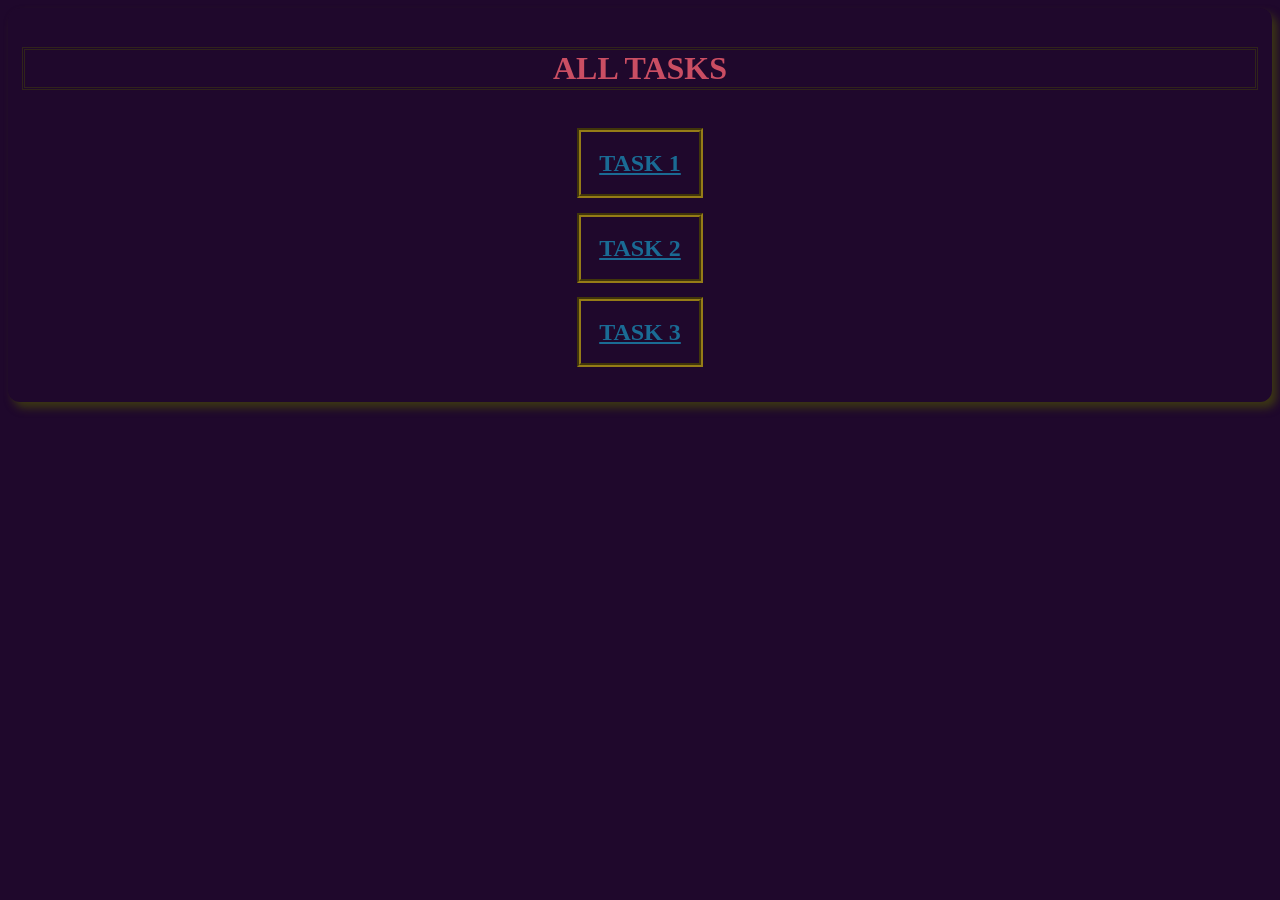
<file: index.html>
<!DOCTYPE html>
<html lang="en">

<head>
    <meta charset="UTF-8">
    <meta name="viewport" content="width=device-width, initial-scale=1.0">
    <title>ALL TASKS</title>
    <style>
        body {
            background-color: rgb(31, 8, 44);
            border-radius:12px;
             text-align:center;
            padding:18px 14px;
        box-shadow:5px 6px 8px rgb(59, 54, 20);
        
        
     }
     a:hover{
        color:#ff7f50;
        background-color:rgb(186, 166, 113);
        

     }
    h1{
        color:hsl(350, 54%, 55%);
        font:48px;
        border-style:double;
        border-color:rgb(48, 36, 27);


    }
     a{
        border: 5px solid;
        border-color: rgb(149, 124, 23);
        border-width:4px;
        border-style:groove;
        padding:18px;
        color:hwb(200 10% 42%);
        margin:8px;
     }
     
        
    </style>
    


</head>

<body>
    <h1> ALL TASKS</h1><br>
    
    <h2> <a href="task%201/task1.html" target="_blank">TASK 1</a></h2><br>
    <h2><a href="task%202/task2.html" target="_blank">TASK 2</a></h2><br>
    <h2><a href="task%203/task3.html" target="_blank">TASK 3</a></h2><br>
</body>

</html>
</file>
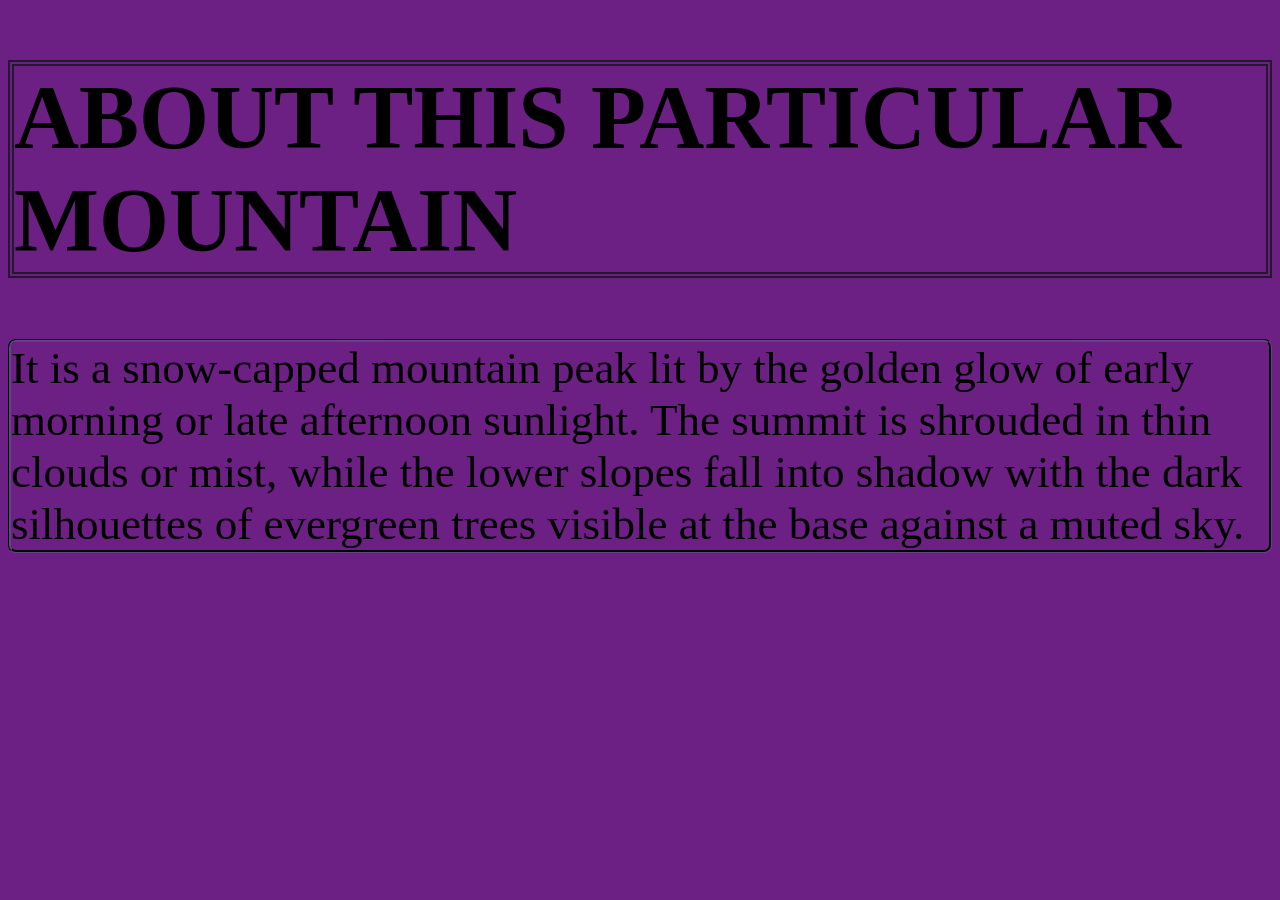
<file: task 1/readmore.html>
<!DOCTYPE html>
<html lang="en">
<head>
    <meta charset="UTF-8">
    <meta name="viewport" content="width=device-width, initial-scale=1.0">
    <title>MOUNTAIN</title>
    <style>
    body { 
        background-color: rgb(109, 32, 132);
        font-size: 45px;
    }
    h1 {
        font:bolder;
        border-style:double;
        border-width:6px;
        border-color:#23182e;


    }
    p{
        border-style:groove;
        border-color:#23182e;
        border-radius:8px;


    }
     </style>
</head>
<body>
     <h1> ABOUT THIS PARTICULAR MOUNTAIN</h1>
       <p>It is a snow-capped mountain peak lit by the golden glow of early morning or late afternoon sunlight. The summit is shrouded in thin clouds or mist, while the lower slopes fall into shadow with the dark silhouettes of evergreen trees visible at the base against a muted sky.</p>
</body>
</html>
</file>
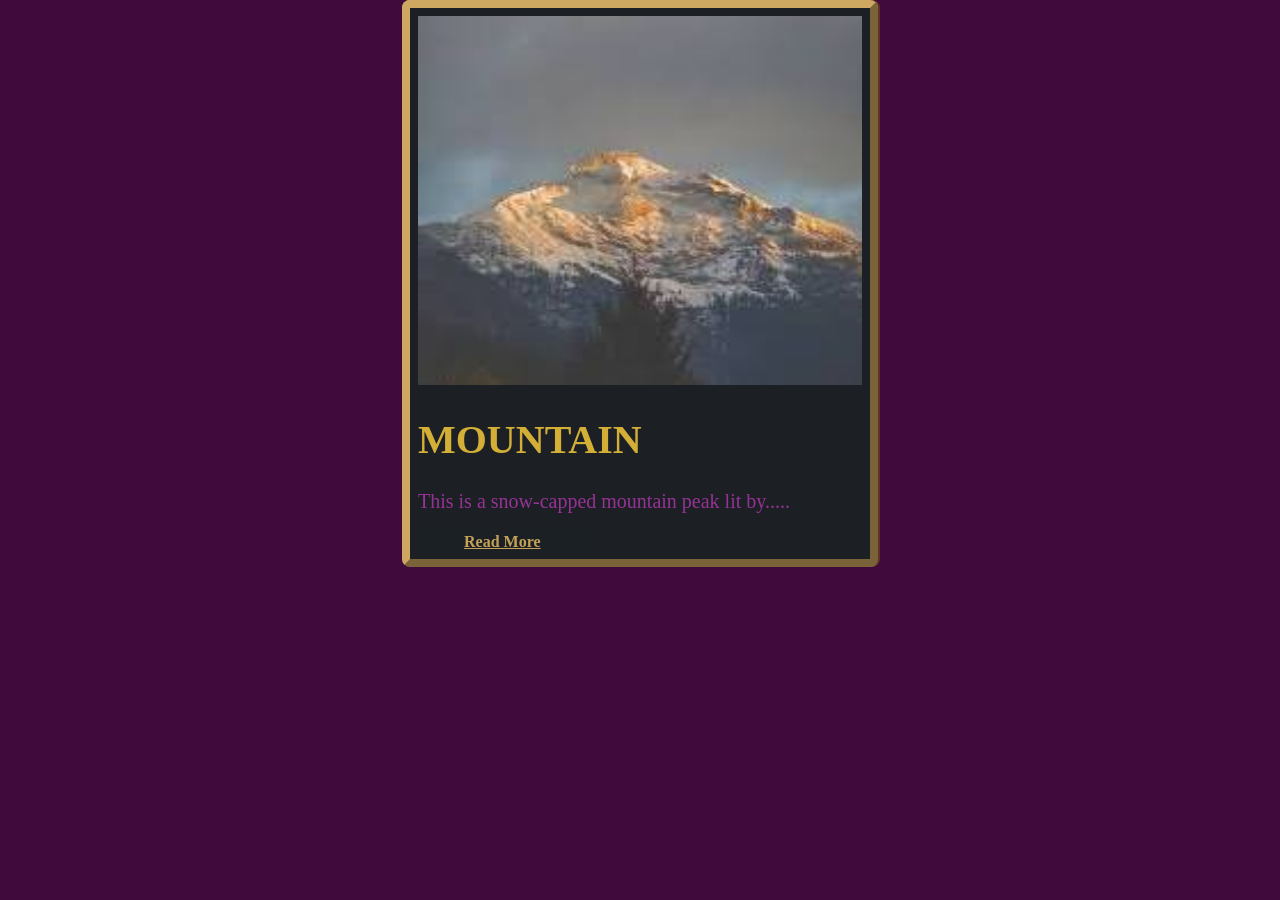
<file: task 1/task1.html>
<!DOCTYPE html>
<html lang="en">
<head>
    <meta charset="UTF-8">
    <meta name="viewport" content="width=device-width, initial-scale=1.0">
    <title>TASK-1</title>
    <link rel="stylesheet" href="task1.css">
</head>
<body>
    <div class="card">
        <img src="nature.jpg" alt="nature image" width="444"
        height="369">
        <h1 class="title">MOUNTAIN</h1>
        <p class="text">This is a snow-capped mountain peak lit by.....</p>
        <a href="readmore.html" class="btn" target="_blank"> Read More</a>

    </div>
</body>
</html>
</file>
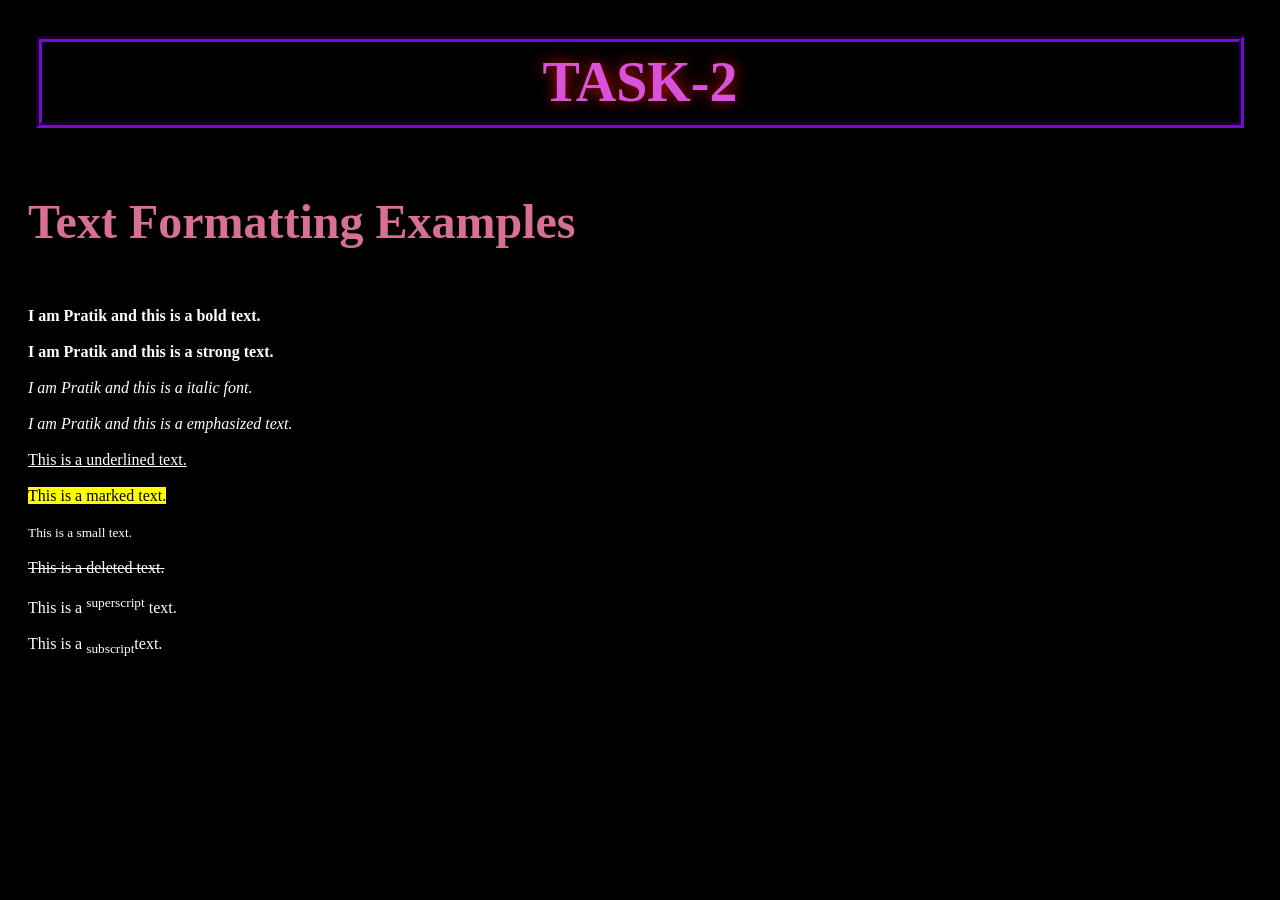
<file: task 2/task2.html>
<!DOCTYPE html>
<html lang="en">

<head>
    <meta charset="UTF-8">
    <meta name="viewport" content="width=device-width, initial-scale=1.0">
    <title>TASK-2</title>

<style>
    body {
        background-color: hsl(0, 0%, 0%);
        padding: 20px;
        color: #ffffff; 
        }
        h1{
            font:bolder, italic;
            text-align:center;
            font-size:56px;
            border-style:groove;
            margin:8px;
            padding:8px;
            border-color:rgb(70, 7, 128);
            border-width:6px;
            color:rgb(218, 81, 218);
            text-shadow:0px 0px 15px rgb(203, 14, 14);
        }
        h2{
            font-size:48px;
            color:#d87093;

        }
</style>
</head>

<body>
    <h1>TASK-2</h1><br>
    <h2> Text Formatting Examples </h2><br>
    <b> I am Pratik and this is a bold text.</b><br><br>
    <strong> I am Pratik and this is a strong text.</strong><br><br>
    <i> I am Pratik and this is a italic font.</i><br><br>
    <em>I am Pratik and this is a emphasized text.</em><br><br>
    <u> This is a underlined text.</u><br><br>
    <mark> This is a marked text.</mark><br><br>
    <small> This is a small text.</small><br><br>
    <del> This is a deleted text.</del><br><br>
    This is a <sup> superscript</sup> text.<br><br>
    This is a <sub> subscript</sub>text.<br><br>

</body>

</html>
</file>
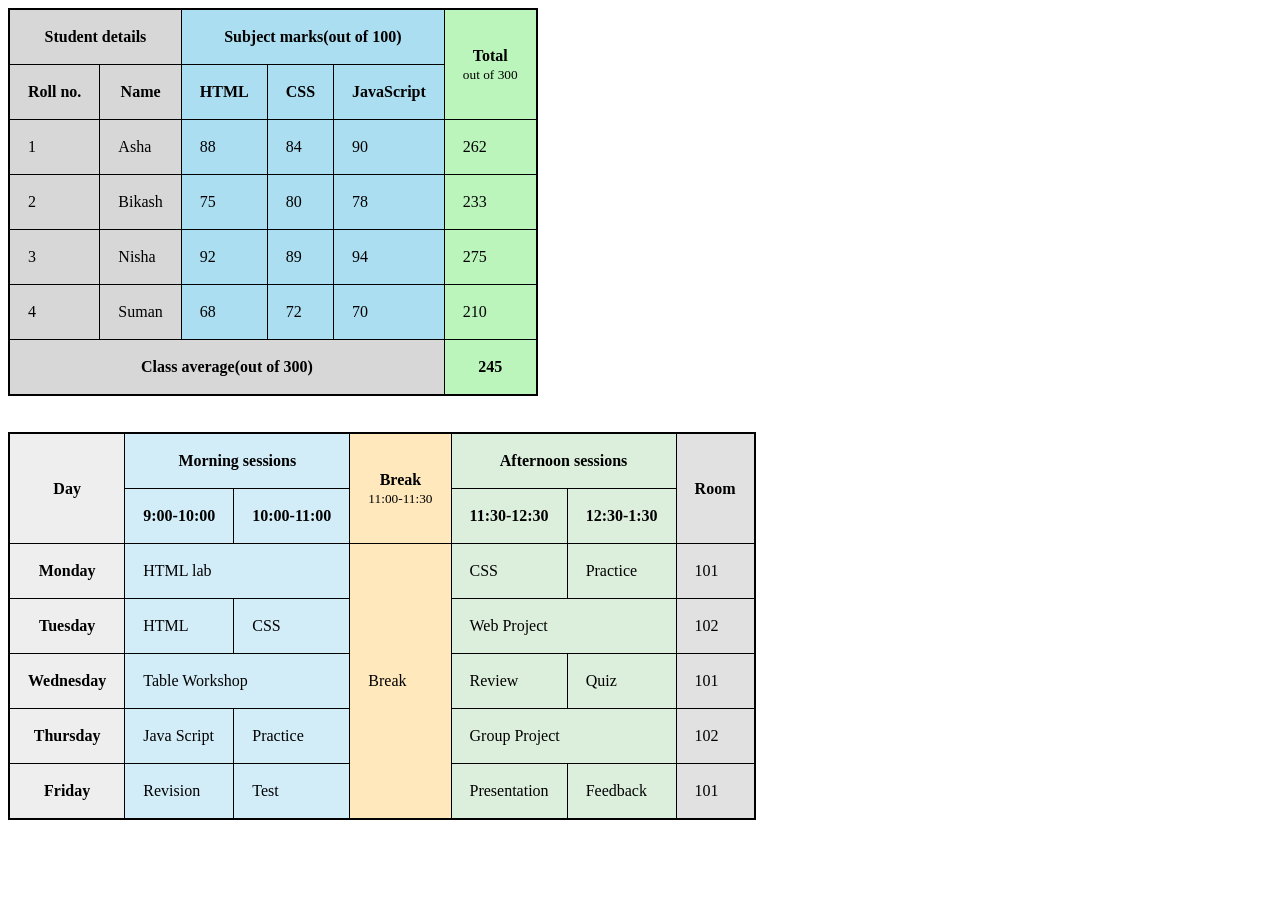
<file: task 5 (table)/table_task.html>
<!DOCTYPE html>
<html lang="en">

<head>
    <meta charset="UTF-8">
    <meta name="viewport" content="width=device-width, initial-scale=1.0">
    <title>Student marksheer and lab routine </title>
    <style>
        th,
        td {
            padding: 18px;

        }
    </style>
</head>

<body>
    <table border="1" style="border-collapse: collapse; border:solid black 2px;">
        <colgroup>
            <col span="2" style="background-color:rgba(206, 206, 206, 0.811);">
            <col span="3" style="background-color:rgba(135, 207, 235, 0.687);">
            <col span="1" style="background-color:rgba(144, 238, 144, 0.605);">

        <tr>
            <th colspan="2">
                Student details
            </th>
            <th colspan="3">
                Subject marks(out of 100) </th>
            <th rowspan="2"> Total <br> <small style="font-weight:normal;">out of 300</small></th>
        </tr>
        <tr>
            <th>Roll no.</th>
            <th> Name </th>
            <th>HTML</th>
            <th>CSS</th>
            <th>JavaScript</th>

        </tr>
        <td>1 </td>
        <td> Asha</td>
        <td> 88</td>
        <td> 84 </td>
        <td> 90</td>
        <td> 262</td>
        <tr>
            <td>2</td>
            <td>Bikash</td>
            <td>75</td>
            <td>80</td>
            <td>78</td>
            <td>233</td>
        </tr>
        <tr>
            <td>3</td>
            <td>Nisha</td>
            <td>92</td>
            <td>89</td>
            <td>94</td>
            <td>275</td>
        </tr>
        <tr>
            <td>4</td>
            <td>Suman</td>
            <td>68</td>
            <td>72</td>
            <td>70</td>
            <td>210</td>
        </tr>
        <tr>
            <th colspan="5"> Class average(out of 300) </th>
            <th> 245</th>
        </tr>


    </table>
    <br><br>


    <table border="2" style="border-collapse: collapse; border:solid black 2px;">
        <colgroup>
            <col span="1" style="background-color:rgba(128, 128, 128, 0.132);">
            <col span="2" style="background-color:rgba(135, 207, 235, 0.374)">
            <col span="1" style="background-color:rgba(255, 166, 0, 0.263);">
            <col span="2" style="background-color:rgba(0, 128, 0, 0.139);">
            <col span="1" style="background-color:rgba(128, 128, 128, 0.24);">
        <tr>
            <th rowspan="2">Day</th>
            <th colspan="2"> Morning sessions </th>
            <th rowspan="2">Break <br> <small style="font-weight:normal;">11:00-11:30 </small></th>
            <th colspan="2"> Afternoon sessions </th>
            <th rowspan="2">Room</th>
        </tr>
        <tr>
            <th> 9:00-10:00</th>
            <th> 10:00-11:00</th>
            <th>11:30-12:30</th>
            <th> 12:30-1:30</th>
        </tr>
        <tr>
            <th> Monday</th>
            <td colspan="2">HTML lab</td>
            <td rowspan="5">Break </td>
            <td>CSS</td>
            <td>Practice</td>
            <td>101</td>
        </tr>
        <tr>
            <th>Tuesday</th>
            <td>HTML</td>
            <td>CSS</td>
            <td colspan="2">Web Project</td>
            <td> 102</td>
        </tr>
        <tr>
            <th>Wednesday</th>
            <td colspan="2">Table Workshop</td>
            <td>Review</td>
            <td>Quiz</td>
            <td>101</td>
        </tr>
        <tr>
            <th> Thursday</th>
            <td>Java Script </td>
            <td>Practice</td>
            <td colspan="2">Group Project</td>
            <td>102</td>

        </tr>
        <tr>
            <th>Friday</th>
            <td>Revision</td>
            <td>Test</td>
            <td>Presentation</td>
            <td>Feedback</td>
            <td>101</td>


        </tr>

    </table>
</body>

</html>
</file>
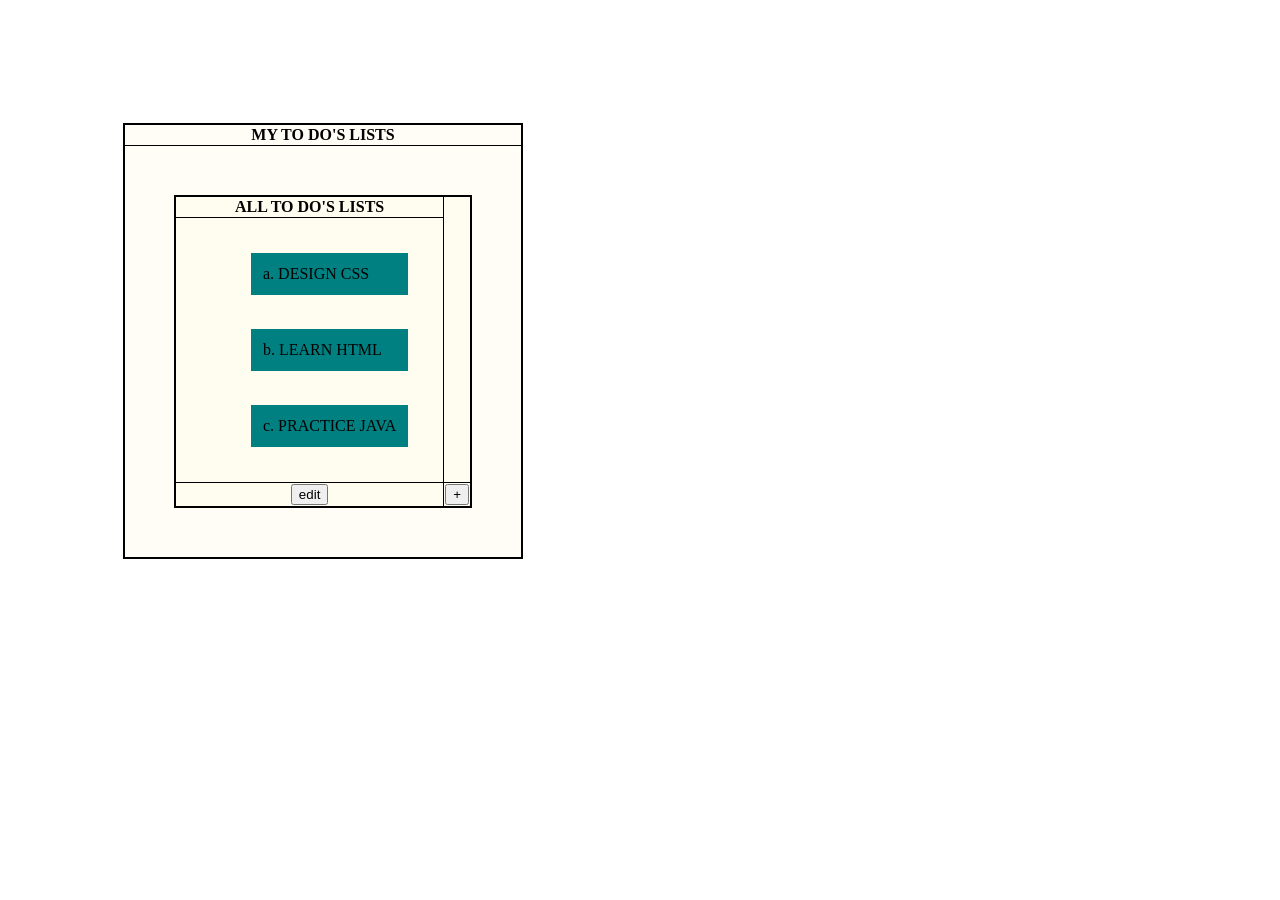
<file: task 6(todo lists)/todo.html>
<!DOCTYPE html>
<html lang="en">
<head>
    <meta charset="UTF-8">
    <meta name="viewport" content="width=device-width, initial-scale=1.0">
    <title>MY TO-DO LISTS</title>
</head>
<style>
    body{
        padding:67px;
    }
   ol li{
   list-style-position:inside;
   padding:12px;
   background-color:teal;
   margin:34px
  }
    table{
     background-color:rgba(255, 248, 220, 0.268);
     border:2px solid black;
    margin:48px;

    }

</style>
<body>
    <table border="1" style="border-collapse:collapse;"> <tr>
        <th> MY TO DO'S LISTS</th></tr> 
        <tr>
        <td>
        <table border="1" style="border-collapse:collapse;">
         <tr> <th>ALL TO DO'S LISTS</th></tr>
         <tr>
            <td>
                <ol type="a"> <li>DESIGN CSS</li>
                <li>LEARN HTML</li>
                <li> PRACTICE JAVA</li>
        </ol></td>
         </tr>
         
            <td align="center">
                <button> edit</button>
                    <td align="right"><button>+</button></td>

            </td>
            </tr>
             <tr> 
 
         </table>
           </td>
            </tr>
         </table>
    
</body>
</html>
</file>
<file: task 1/task1.css>
body{
    display:flex;
    justify-content: center;
    align-items: center;
    background-color:#410a3c;
    width:fit-content;
    margin:auto;
}
.card{
    border-color:#cea861;
    border-width:8px;
    border-style:outset;
     width:fit-content;
     border-radius:8px;  
     background-color:#1C2024;
     box-shadow: 2px 0px  #845b0d7e;
     padding:8px;
}
.title{
    font:bolder;
    color:#D4AF37;
    font-size: 40px;
    font-weight: bold;
}
.text{
    color:rgb(150, 50, 150);
    font-size:20px;
}
.btn{
    color:#C5A059;
    background-color:#1a2025db;
    font-weight:bold;
    padding: 0px 46px;
}
a:hover{
    color:rgba(155, 6, 128, 0.765);
}
</file>
